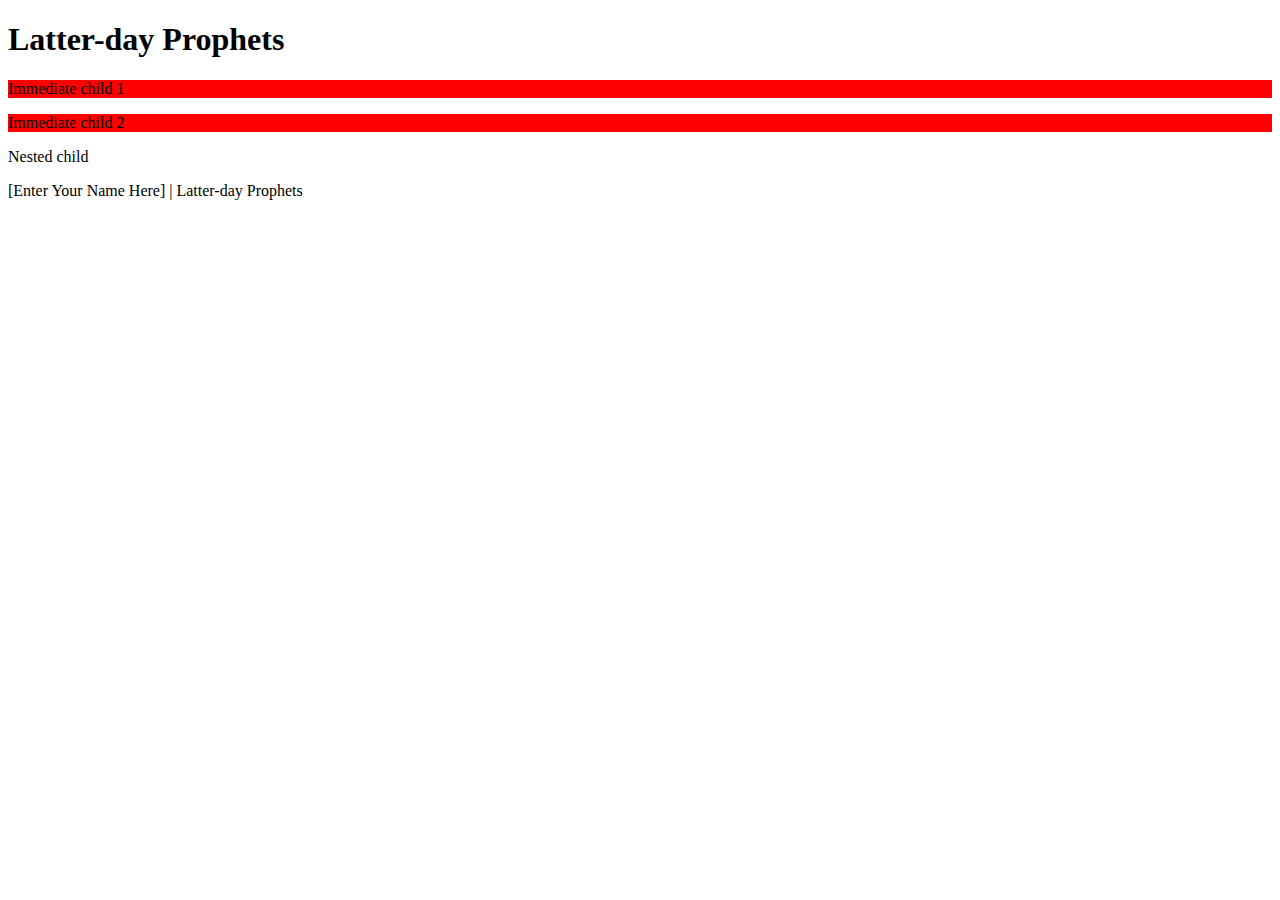
<file: prophets.html>
<!DOCTYPE html>
<html lang="en">
<head>
    <meta charset="UTF-8">
    <meta name="viewport" content="width=device-width, initial-scale=1.0">
    <title>Document</title>
    <link rel="stylesheet" href="styles/prophets.css">

</head>
<body>
    <header>
        <h1>Latter-day Prophets</h1>
      </header>
      <main>

        <div class="parent">
          <p>Immediate child 1</p>
          <p>Immediate child 2</p>
          <div>
            <p>Nested child</p>
          </div>
        </div>
      

        <div id="cards"></div>
      </main>
      <footer>
        [Enter Your Name Here] | Latter-day Prophets
      </footer>
</body>
</html>
</file>
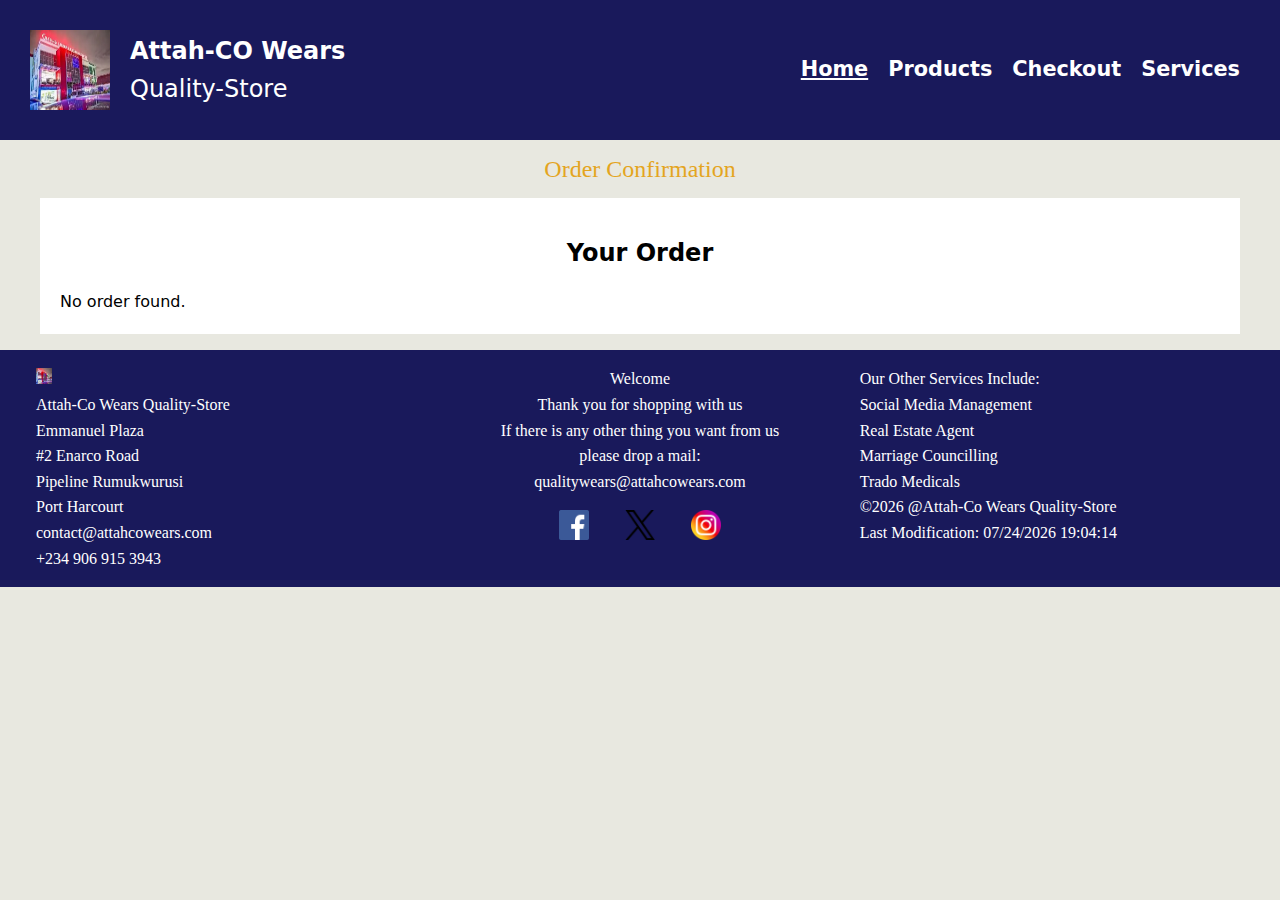
<file: project/confirmation.html>
<!DOCTYPE html>
<html lang="en">
<head>
    <meta charset="UTF-8">
    <meta name="viewport" content="width=device-width, initial-scale=1.0">
    <title>Home | E-Commerce</title>
    <link rel="stylesheet" href="styles/project.css">
    <link rel="stylesheet" href="styles/project-large.css">
    <script defer="" src="scripts/newarrival.js"></script>
    <script src="scripts/projectnav.js" defer></script>
    <script src="scripts/date.js" defer></script>
</head>
<body>
    <header>
        <div>
            <div class="logo-div">
                <div >
                <img src="images/attaco.webp" alt="logo image of Port Harcourt chamber of Commerce"
                width="80" height="80" loading="lazy">
                </div>
                <div class="heading">
                    <h1>Attah-CO Wears</h1>
                    <p>Quality-Store</p>
                </div>
            </div>
            <div>
                <div class="circle">
                    <img src="images/halfcircle.svg" alt="shaded circle icon" width="30" height="30" loading="lazy">
                </div>
                <span id="btnBurguer">☰</span>
            </div>
        </div>
        <div>
        <nav id="navBar">
          <a href="index.html" class="nav-link active" data-page="home">Home</a>
          <a href="products.html" class="nav-link " data-page="home">Products</a>
          <a href="checkout.html" class="nav-link " data-page="home">Checkout</a>
          <a href="services.html" class="nav-link " data-page="home">Services</a>
        <div class="circle-image">
            <img src="images/halfcircle.svg" alt="shaded circle icon" width="20" height="20" loading="lazy">
        </div>
        </nav>
        </div>       
    </header>

    <div id="header">
        <p>Order Confirmation</p>
    </div>
    <main>
        <section id="order-summary">
            <h2>Your Order</h2>
            <div id="order-details"></div>
        </section>
    </main>
    <footer>
        <div id="contact">
            <p class="bold"><img class="crane" src="images/attaco.webp" alt="chamber Logo" width="16" height="16" loading="lazy"> &nbsp;</p>
            <p class="bold">Attah-Co Wears Quality-Store</p>    
            <p>Emmanuel Plaza</p>
            <p>#2 Enarco Road</p>
            <p>Pipeline Rumukwurusi</p>
            <P>Port Harcourt</P>
            <p>contact@attahcowears.com</p>
            <p>+234 906 915 3943</p>
        </div>
        <div class="socials-logos">
            <p>Welcome</p>
            <p>Thank you for shopping with us</p>
            <p>If there is any other thing you want from us</p>
            <p>please drop a mail:</p>
            <p> qualitywears@attahcowears.com</p>
            <img class="socials" src="images/facebookicon.webp" alt="FaceBook" width="50" height="50" loading="lazy" >
            <img class="socials" src="images/twittericon.webp" alt="Twitter" width="50" height="50" loading="lazy" >
            <img class="socials" src="images/instagramicon.webp" alt="Instagram" width="50" height="50" loading="lazy">
        </div>
        <div id="info">
            <p>Our Other Services Include:</p>
            <p>Social Media Management</p>
            <p>Real Estate Agent</p>
            <p>Marriage Councilling</p>
            <p>Trado Medicals</p>
            <p><span id="copyright"></span> @Attah-Co Wears Quality-Store
            <p id="lastModified" class="highlight"></p>
            
        </div>
    </footer>

    <script>
        document.addEventListener('DOMContentLoaded', () => {
            const orderDetails = JSON.parse(localStorage.getItem('orderDetails'));
            const orderDiv = document.getElementById('order-details');
            if (orderDetails) {
                orderDiv.innerHTML = `
                    <p>Name: ${orderDetails.name}</p>
                    <p>Address: ${orderDetails.address}</p>
                    <p>Payment Method: ${orderDetails.payment}</p>
                `;
            } else {
                orderDiv.innerHTML = '<p>No order found.</p>';
            }
        });
    </script>
</body>
</html>
</file>
<file: styles/prophets.css>
.parent > p {
    background-color: red;
}
</file>
<file: project/styles/project.css>
:root {
  --font-text: "Roboto", system-ui;
  --body-text: "Arial san serif";
  --color-primary: #19195b;
  --color-touch: #000000 ;
  --color-white: #ffffff;
  --color-background: #e8e8e0;
  --body-color: beige;
  --dark-green: #02514e;
  --light-green: #76D7C4;
  --sand: #f3d7a6;
  --background: white;
  --sun: #e4a51f;
  --sand-color: #f3d7a6;
  --light-aqua: #def8fd;
  --aqua: #b6ebf4;
  --light-green: #76D7C4;
  --teal: #027c91;
  --dark-green: #02514e;
}

* {
  margin: 0;
  padding: 0;
  box-sizing: border-box;
  line-height: 1.6;
}


body {
  font-family: var(--body-text);
  background-color: var(--color-background);
}

/* --------navigation---------- */

#header {
  color: var(--sun);
  padding: 10px 0;
  justify-self: center;
  font-size: x-large;
  animation: scroll-back-and-forth 15s ease-in-out infinite;
}

header {
  color: var(--color-white);
  background-color: var(--color-primary);
  font-family: var(--font-text);
}

header div {
display: flex;
justify-content: center;
align-items: center;
padding: 10px;
}

header div h1 {
text-align: center;
}

header nav {
display: none;
}

header nav.display {
display: flex;
flex-direction: column;
}

#btnBurguer {
  font-size: x-large;
  color: var(--color-white);
}

a {
text-decoration: none;
}

header nav a {
text-decoration: none;
color: #ffffff;
padding: 15px 10px;
background-color: var(--color-primary);
font-size: 1.3rem;
font-weight: 600;
display: block;
text-align: center;
}

.nav-link {
  text-decoration: none;
}

.nav-link.active {
  text-decoration: underline;

}

.circle-image img{
 display: none;
}

.circle img{
  display: none;
}

.logo {
color: var(--color-white);
justify-content: center;
font-size: 20px;
font-family: var(--font-text);
padding-left: 10px;
float: left;
padding-top: 10px;
}

.heading {
  display: grid;
  grid-auto-flow: row;
  text-align: left;
  font-size: medium;
}

.heading h1 {
  font-size: x-large;
}

.heading p {
  font-size: x-large;
}

.logo-div {
  display: flex;
}





 h2, h3 {
  text-align: center;
  font-size: x-large;
 }

header p {
  font-size: xx-large;
}

main {
  max-width: 600px;
  margin: 0 auto;
  padding: 20px;
  width: 100%;
  height: auto;

}

main img { 
  display: block;
  width: 100%; 
  height: 100%;
  margin: auto;
  margin-top: 15px;
  border: 3px solid rgb(86, 86, 86);
  box-shadow: 8px 8px 10px rgba(0, 0, 0, 0.5);
}

.label {
  font-weight: bold;
} 

main h2 {
  padding: 1rem;
  text-align: center;
}

.container {
  display: grid;
  grid-template-columns: 1fr;
  grid-gap: 5px;
  place-items: center;
}

footer {
  grid-row: 3 / 4;
  padding: 1rem;
  margin-top: 1rem;
  text-align: center;
  background-color: var(--color-primary);
  color: var(--color-white);
}

#contact p {
  text-align: left;
  padding-left: 20px;
  flex-wrap: wrap;
}

.socials {
  max-width: 50px;
  height: auto;
  margin: 1rem;
  align-items: center;
}

#info p, #lastmodified {
  font-size: 1rem;
  padding-left: 20px;
  text-align: left;
}

.other-service {
  display: grid;
  grid-template-columns: 1fr 1fr;
  column-gap: 40px;
  row-gap: 40px;
}

.others h2 {
  border-top-left-radius: 20px;
  border-top-right-radius: 20px;
  background-color: var(--sand-color);
}

.others p {
  background-color: blanchedalmond;
  text-align: left;
  padding-left: 20px;
}

.others :nth-child(2) {
  font-size: x-large;
}

main {
  display: flex;
  flex-direction: column;
  background-color: white;
  font-family: var(--font-text), serif;
  width: 100%;
}

#page-title {
  padding: 1rem;
}


#call-to-action:hover {
  background-color: var(--sun);
  transform: scale(1.05);
}

/* ----------------- LOGO REEL  -------------------- */
.logo-reel {
  overflow: hidden;
  width: 100%;
  white-space: nowrap;
  padding-top: 1rem;
  padding-bottom: 1rem;
}

.logo-wrapper {
  display: inline-block;
  grid-template-columns:1fr 1fr 1fr 1fr 1fr;
  row-gap: 40px;
  animation: scroll-back-and-forth 120s ease-in-out infinite;
}

.logo-wrapper img {
  background-color: var(--sand-color);
  padding: 20px;
  width: 170px;
  height: auto;
  margin: 0 3rem;
  border-radius: 10px;
}

/* Keyframes for back-and-forth animation */
@keyframes scroll-back-and-forth {
  0% {
      transform: translateX(0); /* Start at the original position */
  }
  50% {
      transform: translateX(-45%); /* Move halfway to the left */
  }
  100% {
      transform: translateX(0); /* Move back to the original position */
  }
}

/* -------- CARDS ----------- */

.logo-reel h4, .card h4 {
  display: none;
}

.cards-section {
  display: flex;
  flex-direction: column;
  align-items: center;
}

#info-cards.cards-section, #membership-cards.cards-section {
  align-items: stretch;
  margin-left: auto;
  margin-right: auto;
}

.card {
  display: flex;
  flex-direction: column;
  background-color: var(--sand);
  border-radius: 11px;
  border: black 1px solid;
  margin: 1rem;
  max-width: 400px;
  min-height: 300px;
  flex: 1;
  box-shadow: 0 2px 5px rgba(0, 0, 0, 0.1);
}

#membership-cards {
  display: flex;
  flex-direction: column;
  margin-left: auto;
  margin-right: auto;
}

.card h2 {
  text-align: center;
  background-color: black;
  color: white;
  padding: 1rem;
  margin: 0;
  border-top-left-radius: 10px;
  border-top-right-radius: 10px;
}

.card h3 {
  text-align: center;
  padding-top: 1rem;
}

.card img {
  max-width: 80%;
  height: auto;
  margin: 1rem auto;
  box-shadow: 2px 2px 5px rgba(0, 0, 0, 0.3);
}

.card p {
  text-align: center;
}

.info-card {
  margin-top: 0;
}

.info-card h2 {
  background-color: var(--teal);
}

.events {
  display: flex;
  flex-direction: column;
  padding-bottom: 1rem;
}

.events > p {
  font-family: var(--font-page), sans-serif;
  font-size: 1.2rem;
}

.events > h3 {
  font-family: var(--font-heading), serif;
  font-size: 1.5rem;
}

.details-div {
  padding: 1rem;
}

#spotlight-cards .card {
  display: block;
  background-color: white;
}

/* Hide the third card */
#spotlight-cards.cards-section .card:nth-child(3) {
  display: block;
}

.caption {
  padding: 0 1rem 1rem 1rem;
}

.offer {
  padding: 1rem;
  font-size: 2.5rem;
  font-family: var(--font-page), sans-serif;
}

#levels-h2 {
  padding-top: 2rem;
  padding-bottom: 1rem;
  color: var(--teal);
}

#results {
  background-color: white;
  margin-left: auto;
  margin-right: auto;
}

#results > h2 {
  background-color: var(--teal);
}

/* --- Services CARDS ANIMATION ------ */
 @keyframes swoopIn {
  0% {
      transform: translateX(-100%) scale(0.1) rotate(0deg);
      opacity: 0;
  }
  70% {
      transform: translateX(10%) scale(1.2) rotate(360deg);
      opacity: 1;
  }
  100% {
      transform: translateX(0) scale(1) rotate(360deg);
  }
}

#membership-cards .card {
  min-height: 50px;
  max-height: fit-content;
  animation-name: swoopIn;
  animation-duration: 1s;
  animation-timing-function: ease-out;
  animation-fill-mode: both;
  animation-iteration-count: 1;
  margin-bottom: 1rem;
}

/* Add delay for each card to stagger the animation */
#np-card {
  background-color: var(--sand);
  animation-delay: 0s;
}

#bronze-card {
  background-image: linear-gradient(135deg, #fab979, #fab979, #ec9645, #fac77d, #f6a353, #fab979);
  border: 1px solid #8a4a24;
  animation-delay: 0.15s;
}

#silver-card {
  background: linear-gradient(135deg, #d4d4d4, #d4d4d4, #bfbfbf, #e8e8e8, #bfbfbf, #d4d4d4);
  border: 1px solid #999;
  animation-delay: 0.3s;
}

#gold-card {
  background: linear-gradient(135deg, #f7d34d, #f7d34d, #e6b422, #fbdd68, #e6b422, #f7d34d);
  border: 1px solid #b88900;
  animation-delay: 0.45s;
} 

.hide-membership {
  display: none;
}

/* -------checkout form------ */

.contact-form {
  background-color: var(--light-aqua);
  padding: 20px;
  border-radius: 8px;
  box-shadow: 0 2px 4px rgba(0, 0, 0, 0.1);
}

.contact-form h2 {
  background-color: var(--color-white);
  border-top-left-radius: 20px;
  border-top-right-radius: 20px;

}

.form-group {
  margin-bottom: 15px;
}

.contact-form label {
  display: block;
  margin-bottom: 5px;
  padding-left: 5px;
}

.contact-form input[type="text"],
.contact-form input[type="email"],
.contact-form textarea {
  width: 100%;
  padding: 10px;
  margin-bottom: 10px;
  border: 1px solid #ccc;
  border-radius: 4px;
}

.contact-form .submit-button {
  background-color: var(--color-primary);
  color: var(--color-white);
  padding: 10px 20px;
  border: none;
  border-radius: 4px;
  cursor: pointer;
  font-size: 1rem;
  text-transform: uppercase;
}

.contact-form .submit-button:hover {
  background-color: var(--sun);
}

.form-row {
  display: flex;
  justify-content: space-between;
}

.form-row .form-group {
  flex-basis: 48%;
}

.checkout-main {
  justify-content: center;
  max-width: 600px;
  height: auto;
}

/* ----------------- TABLES ---------------- */
 #table-view {
  width: 100%;
  border-collapse: collapse;
}

#results table {
  border-radius: 11px;
  overflow: hidden;
  border-collapse: collapse;
}

tr, th, td {
  padding: 1rem;
  border: none;
}

tr:nth-child(even) {
  background-color: white;
} 

/* Style for even rows */
tr:nth-child(even) {
  background-color: var(--light-aqua);
}

table, thead, tbody, th, tr {
  display: block;
}

td {
  display: flex;
  justify-content: center;
}

.visually-hidden {
  position: absolute;
  width: 1px;
  height: 1px;
  padding: 0;
  margin: -1px;
  overflow: hidden;
  clip: rect(0, 0, 0, 0);
  white-space: nowrap;
  border: 0;
}

/* Hide cards or table depending on view selected (.hide class added in JS */
 #table-view.hide, #cards.hide {
  display: none !important;
} 

/* ---- Product Page ---------- */

#directory-view {
  display: flex;
  align-items: center;
  justify-content: center;
}

button {
  padding: 1rem;
  background-color: var(--sun);
  color: white;
  margin: 1rem;
  border-radius: 10px;
  width: auto;
}

button:hover {
  background-color: var(--sand);
  color: black;
  font-weight: 700;
}

button:active {
  transform: scale(0.9);
} 

/* scales the directory grid/list button symbols */
.button-symbol {
  width: 50px;
  height: auto;
} 

/* ----------------  FORM  ------------------ */
#join-main {
  display: flex;
  flex-direction: column;
  padding: 1rem;
  margin-left: auto;
  margin-right: auto;
  width: 100%;
}

.aform {
  display: flex;
  flex-direction: column;
  width: 100%;
  margin: 1rem auto;
  box-shadow: 0 0 .2rem black;
  border-radius: 11px;
  border: 1px solid rgb(0 0 0 / 0.8);
}

#form-heading {
  text-align: center;
  background-color: var(--teal);
  color: white;
  padding: 1rem;
  margin: 0;
  border-top-left-radius: 10px;
  border-top-right-radius: 10px;
}

fieldset {
  display: flex;
  flex-direction: column;
  margin: 2rem auto;
  padding: .5rem 1rem;
  border: none;
}

.input-title {
  display: block;
  padding-top: 1.4rem;
  color: var(--teal);
  font-family: var(--font-page), sans-serif;
  font-size: 1.2em;
}

.aform input[type="text"],
.aform input[type="email"],
.aform input[type="tel"],
.aform textarea,
.aform select {
  background-color: #efefef;
  display: block;
  border: solid 1px var(--teal);
  border-radius: 6px;
  padding: 0.75rem;
  color: #4e4e4e;
  font-family: var(--font-text), sans-serif;
  font-size: 1em;
  width: 100%;
  max-width: 380px;
  appearance: none;
  text-align: left;
}

textarea {
  width: 100%;
  max-width: 380px;
  min-height: 100px;
}

/* Submit Button */
.aform input[type="submit"] {
  border: 1px solid var(--teal);
  background-image: linear-gradient(var(--light-aqua), var(--aqua));
  color: black;
  font-family: var(--font-heading), serif;
  border-radius: 6px;
  padding: .8rem;
  width: 100%;
  max-width: 380px;
  box-shadow: 1px 1px 4px #999;
  font-size: 1.5em;
  margin-top: 2rem;
}

/* Hint for required Fields */
.aform input:required,
.aform select:required {
  border-left: solid 3px red;
}

/* Hint for required Fields that contain vaild input */
.aform input:required:valid,
.aform select:required:valid {
  border-left: solid 3px var(--aqua);
}

/* ------  Detail Button on services Level cards -------------- */
.learn-more {
  background-color: var(--light-aqua);
  color: black;
  font-family: var(--font-page), sans-serif;
  width: 50%;
  margin-left: auto;
  margin-right: auto;
}

.learn-more:hover {
  background-color: var(--aqua);
  color: black;
}

/* --------  MODAL  -------------- */
  dialog {
  max-width: 400px;
  border: 1px solid rgb(0 0 0 / 0.8);
  box-shadow: 0 0 1em rgb(0 0 0 / 0.3);
  position: fixed; /*relative to viewport*/ 
  top: 50%;
  left: 50%;
  transform: translate(-50%, -50%);
  overflow: hidden;
  border-radius: 11px;
  font-family: var(--font-page), sans-serif;
  padding-bottom: 1rem;
}

dialog h2 {
  padding: 1rem 60px;
  background-color: var(--teal);
  color: white;
  margin: 0;
  border-top-left-radius: 10px;
  border-top-right-radius: 10px;
  font-size: 1.8rem;
}

dialog > p {
  padding: 1rem;
}

dialog::backdrop {
  background: rgb(0 0 0 / 0.5);
}

dialog button {
  position: absolute;
  top: 12px;
  right: 10px;
  width: 40px;
  height: 40px;
  display: flex;
  align-items: center;
  justify-content: center;
  border: none;
  background: white;
  color: black;
  margin: 0;
  padding: 0.5rem 1rem;
  outline: none;
  box-shadow: none;
  font-weight: 700;
  cursor: pointer;
}

dialog button:hover {
  background-color: transparent;
  color: black;
  font-weight: 700;
  border-radius: 10px;
}

.modal-table tr, .modal-table td {
  background-color: white;
}


/* ---------  Home Page------------ */

#discover-h2 {
  padding-top: 1rem;
}

#discover-main {
  display: flex;
  flex-direction: column;
  align-items: center;
}

#visit-card {
  padding: 1rem;
  background-color: var(--light-aqua);
  border: 1px solid var(--teal);
  text-align: center;
  min-height: 90px;
}

#visit-card h3 {
  padding-bottom: 1rem;
}

aside {
  display: flex;
  flex-direction: column;
}

.aside-card {
  background-color: white;
  border: 1px solid var(--teal);
  padding: 1rem;
}

.aside-card h3 {
  background-color: var(--teal);
  color: white;
  padding: 0.5rem;
  margin: -1rem -1rem 1rem -1rem;
  text-align: center;
  border-top-left-radius: 10px;
  border-top-right-radius: 10px;
}

.discover-list {
  list-style-type: disc;
  padding-left: 1.5rem;
  margin-top: 0.5rem;
}

.discover-list li {
  margin-bottom: 0.5rem;
}

/* Hide the 8th card and onwards */
#photo-cards .card:nth-child(n+8) {
  display: none;
}
</file>
<file: project/styles/project-large.css>
@media screen and (min-width: 760px) {
  
/* -------navigation------- */

header {
    display: flex;
    justify-content: space-between;
    align-items: center;
  }

  header nav {
    display: flex;
  }  

  .nav-link {
    text-decoration: none;
}

  .nav-link.active {
    text-decoration: underline;
    transition: none;
}

  header nav a:hover {
    background-color: #ddd;
    color: black;
  }

  header span {
    display: none;
  }

  .circle {
      display: none;
  }

    footer {
    display: grid;
    grid-template-columns: 34% 32% 34%;
  }
  
  #contact {
    text-align: right;
  }
  
  #info {
    text-align: left;
  }

  main {
    max-width: 1200px;
    margin-inline: auto;
  }

  .container {
    grid-template-columns: repeat(auto-fit, minmax(300px, 1fr));
  }

  /* ----------- Home ----------- */

    #call-to-action {
    right: 80px;
}

    .cards-section {
    display: grid;
    grid-template-columns: repeat(2, 1fr);
    align-items: stretch;
    margin-left: auto;
    margin-right: auto;
}

    #info-cards.cards-section {
    display: grid;
    grid-template-columns: 1.5fr 1.2fr 0.8fr;
    grid-column-gap: 0;
    align-items: stretch;
    width: 100%;
}

    #info-cards > .card {
    max-width: 800px;
}

    #cards {
        display: grid;
        grid-template-columns: 1fr 1fr 1fr;
    }

    #table-view {
    display: table;
}

    tr {
    display: table-row;
}

    th, td {
    display: table-cell;
    text-align: left;
}

    th {
    background-color: var(--teal);
    color: white;
}

/* Hide cards or table depending on view selected (.hice class added in JS */
    #table-view.hide, #cards.hide {
    display: none !important;
}

    #discover-main {
    display: grid;
    grid-template-columns: 35% 65%;
    align-items: start;
}

    #discover-h2 {
    grid-column: 1 / 3;
}

    #discover-main aside {
    grid-column: 1 / 2;
}

    #photo-cards {
    grid-column: 2 / 3;
    padding-left: 0.5rem;
}

    /* Display the 8th card */
    #photo-cards .card:nth-child(8) {
    display: flex;
    flex-direction: column;
}

    .hover {
    transition: transform 0.3s ease; /* Smooth transition */
}

    .hover:hover {
    animation: jiggle 0.3s ease-in-out; /* Jiggle animation on hover */
}

    /* Define the jiggle animation */
    @keyframes jiggle {
    0% { transform: rotate(0deg); }
    25% { transform: rotate(-2deg); }
    50% { transform: rotate(2deg); }
    75% { transform: rotate(-2deg); }
    100% { transform: rotate(0deg); }
}
}

    @media (min-width: 850px) {
    #info p, #lastmodified {
    font-size: 1rem;
}

    #join-main {
    display: grid;
    grid-template-columns: 55% 45%;
    grid-gap: 1rem;
    width: 100%;
}

    #membership-cards.cards-section {
    align-content: center;
}

    #membership-cards .card {
    width: 600px;
    height: fit-content;
    margin-left: auto;
    margin-right: auto;
}
}

    @media (min-width: 995px) {

    #join-main {
    grid-template-columns: 60% 40%;
    width: 80%;
}
}

    @media (min-width: 1211px) {

    .cards-section {
    grid-template-columns: repeat(3, 1fr);
}

    #discover-main {
    grid-template-columns: 25% 75%;
}

    /* Display the 3rd card */
    #spotlight-cards.cards-section .card:nth-child(3) {
    display: flex;
    flex-direction: column;
}

    /* Display the 9th card and onwards */
    #photo-cards .card:nth-child(n+9) {
    display: flex;
    flex-direction: column;
}

    #call-to-action {
    bottom: 15px;
    right: 200px;
    padding: 1.2rem;
    font-size: 1.2rem;
}

    footer {
    display: grid;
    grid-template-columns: 34% 32% 34%;
}

    #contact {
    text-align: right;
}

    #info {
    text-align: left;
}


.socials-logos img {
    width: 30px;
    height: 30px;
}


  /* Modal Styles */
  #image-modal {
    display: none;
    position: fixed;
    top: 0;
    left: 0;
    width: 100%;
    height: 100%;
    background-color: rgba(0, 0, 0, 0.8);
    justify-content: center;
    align-items: center;
  }

  /* Modal Content (Image and Overlay) */
  .modal-content {
    position: relative;
    max-width: 500px;
    text-align: center;
  }

  .modal-image {
    max-width: 100%;
    border-radius: 8px;
  }

  /* Overlay Text (Product Name and Price) */
  .overlay-text {
    position: absolute;
    bottom: 10px;
    left: 0;
    width: 100%;
    color: #fff;
    background-color: rgba(0, 0, 0, 0.6);
    padding: 10px 20px;
    font-size: 18px;
    text-align: center;
    border-bottom-left-radius: 8px;
    border-bottom-right-radius: 8px;
  }

  /* Close Button */
  .close-btn {
    position: absolute;
    top: 20px;
    right: 20px;
    font-size: 24px;
    color: #fff;
    cursor: pointer;
  }

}
</file>
